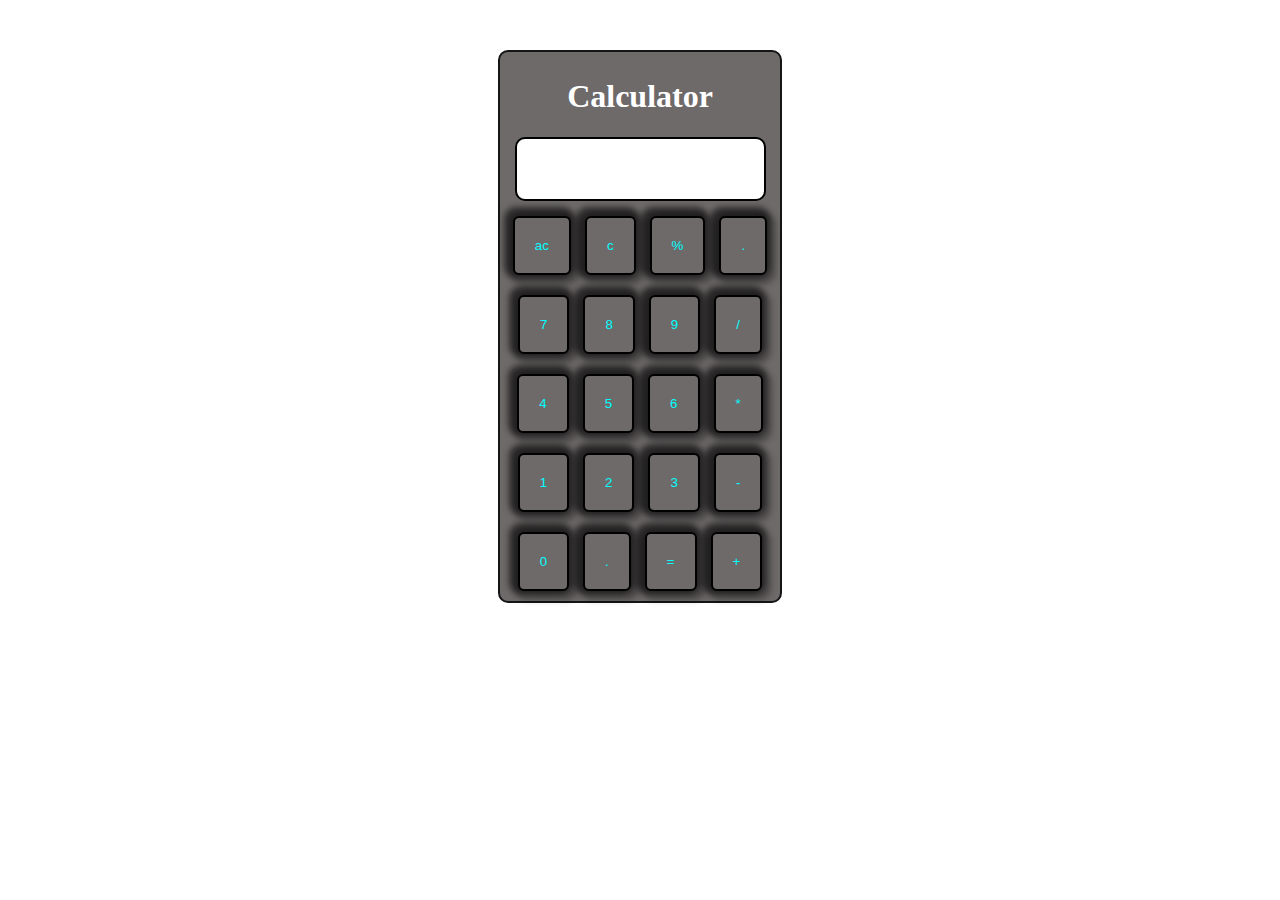
<file: Basic calculator/index.html>
<!DOCTYPE html>
<html lang="en">
<head>
    <meta charset="UTF-8">
    <meta http-equiv="X-UA-Compatible" content="IE=edge">
    <meta name="viewport" content="width=device-width, initial-scale=1.0">
    <title> Calculator </title>
    <style>
        .buttons{
        display: flex;
        flex-direction: column;
        
        margin: auto;
        padding: 5px;
        margin-top: 50px;
        align-items: center;

        /* background-color: rgba(0, 0, 0, 0.3); */
        background-color: rgb(110, 106, 106);
        max-width: 270px;
        max-height: 700px;

        border: 2px solid rgb(21, 21, 21);
        border-radius: 10px;


    }

    .button{
        color: aqua;
        background-color:rgb(110, 106, 106);
        border: 2px solid black; 
        border-radius: 6px;
        cursor: pointer;
        padding-left: 20px;
        padding-top: 20px;
        padding-bottom: 20px;
        padding-right: 20px;
        margin: 5px;
        box-shadow: -3px -3px 6px 6px rgba(0, 0, 0, 0.6), 3px 3px 6px 6px rgba(0, 0, 0, 0.3);
    }

    .fifthrow{
        text-align: center;
        flex-direction: column;
    
    }

    .firstrow{
        text-align: center;
        margin-top: 10px;
        flex-direction: column;

    
    }

    .secondrow{
        text-align: center;
        margin-top: 10px;
        flex-direction: column;

    }

    .thirdrow{
        text-align: center;
        margin-top: 10px;
        flex-direction: column;
        
    }

    .fourthrow{
        margin-top: 10px;
        text-align: center;
        flex-direction: column;

    }

    .inp{
        font-size: 16px;
        border: 2px solid black;
        border-radius: 10px;
        margin-bottom: 10px;
        padding-top: 10px;
        padding-left: 20px;
        padding-bottom: 10px;
        padding-right: 20px ;
        height: 40px;
}

    </style>
 
</head>
<body>
    
    <div class="buttons">
        <div class="heading">
            <h1 id="headingg"> Calculator </h1>
        
        </div>

        
        <input type="text" class="inp" id="inp">
        
        <div class="fifthrow">
            <button class="button">ac</button>
            <button class="button">c</button>
            <button class="button">%</button>
            <button class="button">.</button>
        </div>
        
        <div class="firstrow"> 
            <button class="button">7</button>
            <button class="button">8</button>
            <button class="button">9</button>
            <button class="button">/</button>
        </div>
        
        <div class="secondrow">
            <button class="button">4</button>
            <button class="button">5</button>
            <button class="button">6</button>
            <button class="button">*</button>
        </div>
        
        <div class="thirdrow">
            <button class="button">1</button>
            <button class="button">2</button>
            <button class="button">3</button>
            <button class="button">-</button>
        </div>
        
        <div class="fourthrow">
            <button class="button">0</button>
            <button class="button">.</button>
            <button class="button">=</button>
            <button class="button">+</button>
        </div>
    </div>
    
    <script>
        let colo_change = document.getElementById('headingg'); //accessing an element by id
        colo_change.style.color = "white"; //changing the color of the particular id 
 

        let str = " ";
        let buttons = document.querySelectorAll('.button') //selecting every element with class button
        Array.from(buttons).forEach((item) => { //creating array from the all the accessed elements and usig a for each loop
            item.addEventListener('click', (e)=>{ //adding a event listener on click
                if(e.target.innerHTML == '='){ //if equal sign is pressed, evaluating the string
                    str = eval( document.getElementById('inp').value); 
                    document.getElementById('inp').value = str; //displaying the result 
                }
                else if(e.target.innerHTML == 'c'){ //condition for clearing the display screen
                    document.getElementById('inp').value = document.getElementById('inp').value.slice(0,-1); // backspace
                }
                else if(e.target.innerHTML == 'ac'){ //condition for cal turn off notification
                   document.getElementById('inp').value = "";
                }
                else{
                    console.log(e.target); //inserting the operands and operators on the screen
                    document.getElementById('inp').value += e.target.innerHTML; 
                }
            
            })  
        })
    </script>
    
</body>
</html>
</file>
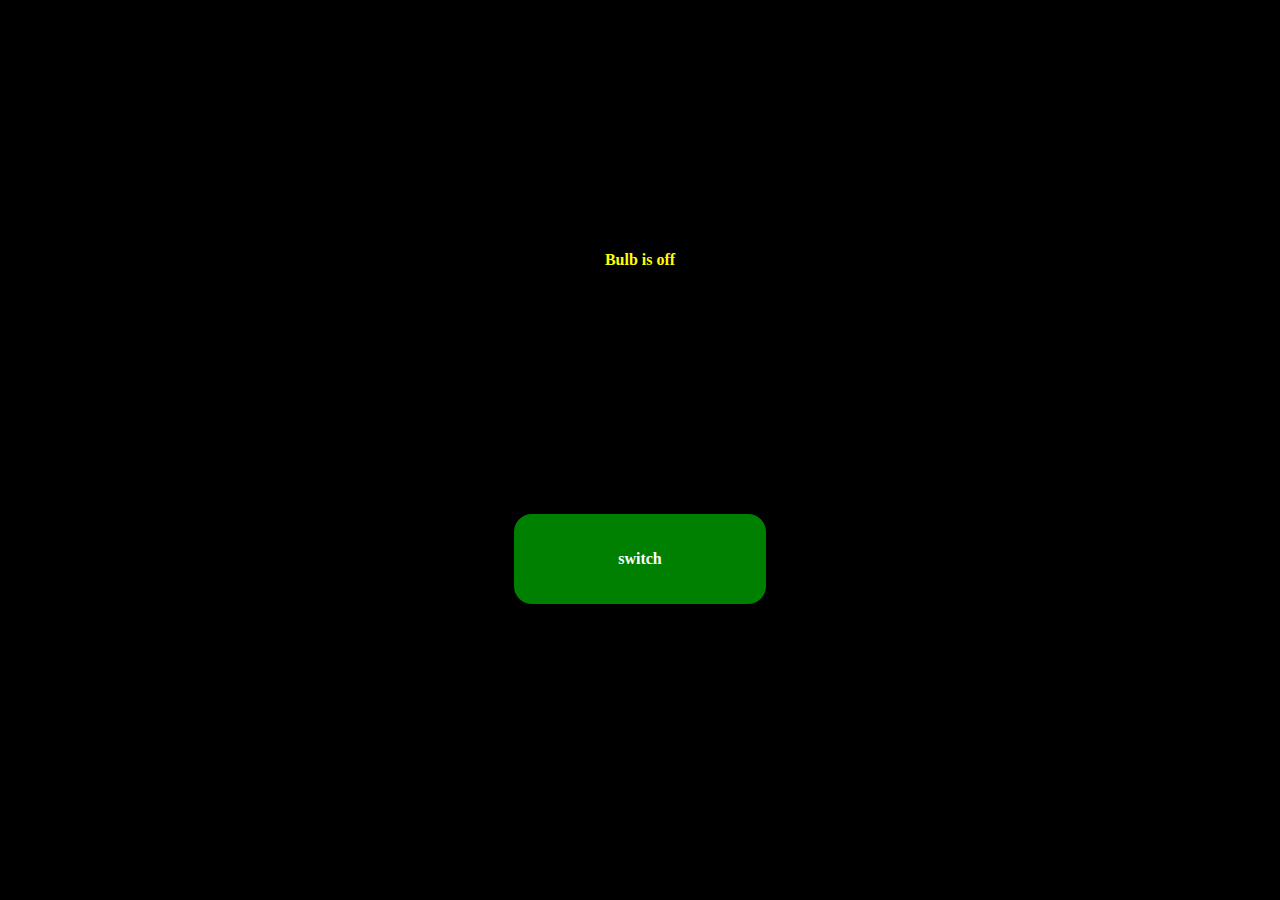
<file: swtich on the light/index.html>
<!DOCTYPE html>
<html lang="en">
<head>
    <meta charset="UTF-8">
    <meta name="viewport" content="width=device-width, initial-scale=1.0">
    <title>Document</title>
    <link rel="stylesheet" href="style.css">
</head>
<body>
<div class="main">
    <div class="bulb" id="bulb">Bulb is off</div>
    <div class="switch" id="switch">  switch </div>
    <script src="app.js"></script>
</div>
</body>
</html>
</file>
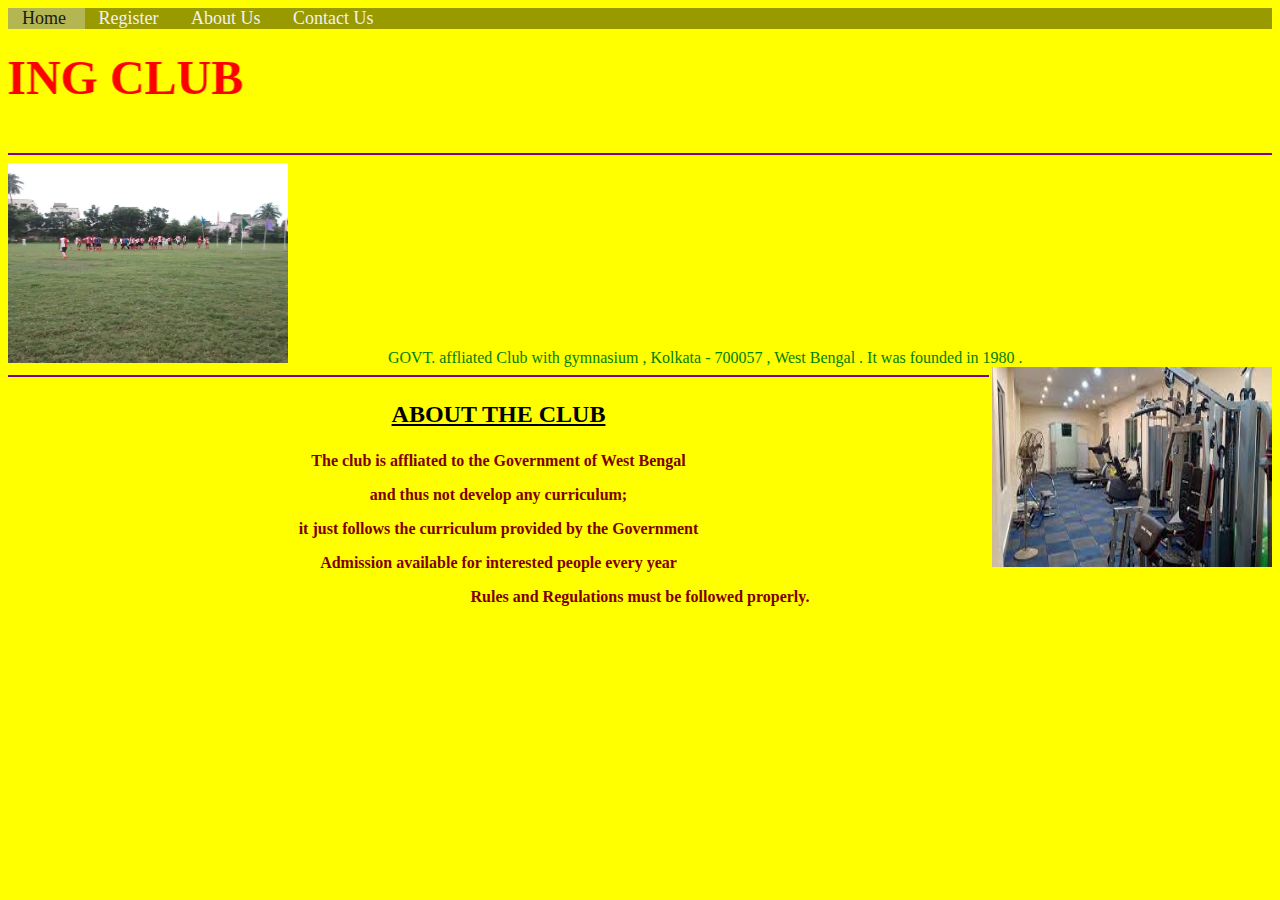
<file: ASC basic website (html,css)/asc basic.html>
<html>
    <head>
        <title>
            Ariadaha Sporting Club
        </title>
    </head>
        <style>

            .top
            {
                overflow: hidden ;
                background-color: rgba(0, 0, 0 , 0.4) ;
            }
    
            .top a 
            {
                float: initial ;
                color: #f2f2f2 ;
                text-align: center ;
                padding: 12px 14px ; 
                text-decoration: none ; 
                font-size: 18px ;
            }
            
            .top a:hover

            {
                background-color: #ddd ;
                color: black ;
            }
            
            .top a.active

            {
                background-color: #b4b652 ;
                color: rgb(25, 26, 25) ;
            }
        </style>

    <body bgcolor="YELLOW">
        <script>
            alert(" Hi ! Member :) ");
        </script>

        <div class="top">
            <a class="active" href="#home"> Home </a>
            <a href="http://127.0.0.1:5500/employee%20form/form.html" target="_main"> Register </a>
            <a href="https://www.justdial.com/Kolkata/Ariadaha-Sporting-Club-Ariadaha/033PXX33-XX33-180831210901-I5X1_BZDET" target="_main"> About Us </a>
            <a href="https://www.facebook.com/Ariadahasportingclub/" target="_main"> Contact Us </a>
        </div>

       <H1><FONT size=28 COLOR="RED"><marquee direction=right scrollamount=30 scrolldelay=5>WELCOME TO ARIADAHA SPORTING CLUB</marquee><P ALIGN=CENTER></P></FONT></H1> 
       <hr color="PURPLE">
       <img src="field.webp" height="200" width="280">
       <FONT COLOR="GREEN">&nbsp&nbsp&nbsp&nbsp&nbsp&nbsp&nbsp&nbsp&nbsp&nbsp&nbsp&nbsp&nbsp&nbsp&nbsp
           &nbsp&nbsp&nbsp&nbsp&nbsp&nbsp&nbsp GOVT.   affliated    Club   with   gymnasium ,  Kolkata  -  700057  ,  West Bengal .  It   was   founded  in   1980 . </FONT>
       <img src="gym.jpg" height="200" width="280" face="arial" align="right">
       <hr color="PURPLE">
       <h2><ins><P ALIGN=CENTER>ABOUT THE CLUB</P></ins></h2>
       <font color="maroon"><p align=center><b>The club is affliated to the Government of West Bengal</b></p></font>
       <font color="maroon"><p align=center><b>and thus not develop any curriculum;</b></p></font>
       <font color="maroon"><p align=center><b>it just follows the curriculum provided by the Government</b></p></font>
       <font color="maroon"><p align=center><b>Admission available for interested people every year</b> </p></font>
       <font color="maroon"><p align=center><b>Rules and Regulations must be followed properly.</b></p></font>
    </body>
</html>
</file>
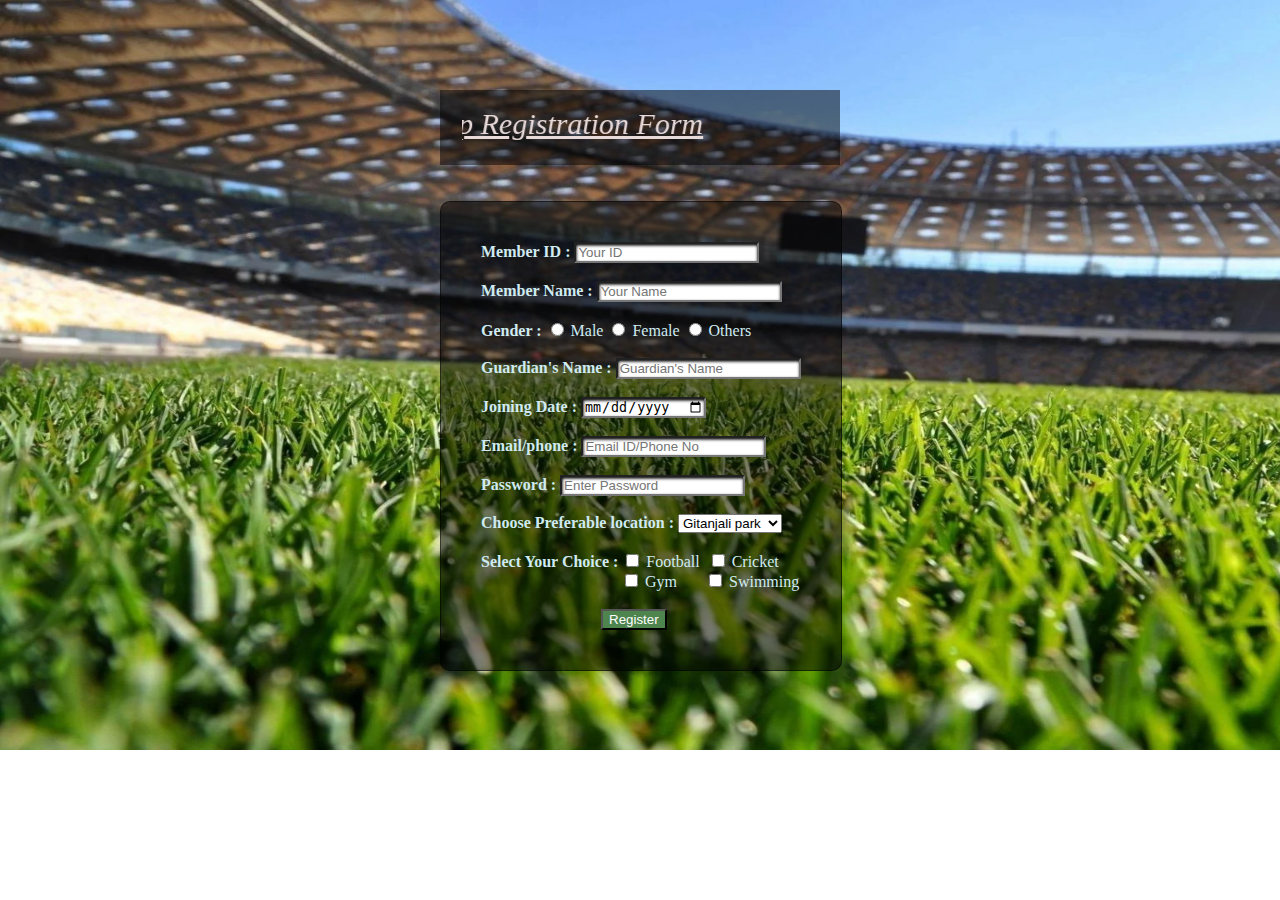
<file: ASC basic website (html,css)/Membership form for ASC basic.html>
<!DOCTYPE html>
<html>
    <head>
        <title>
            Membership Form
        </title>
        <style>
            body
            {
                background-image: url("field1.jpg") ;
                background-repeat: no-repeat ;
                background-size: 1600px 750px ;

            }
            .top
            {
                overflow: hidden ;
                background-color: rgba(0, 0, 0 , 0.4) ;
            }
    
            .top a 
            {
                float: left;
                color: #f2f2f2;
                text-align: center;
                padding: 12px 14px;
                text-decoration: none;
                font-size: 18px;
            }
            
            .top a:hover
            {
                background-color: #ddd;
                color: black;
            }
            
            .top a.active
            {
                background-color: #b4b652;
                color: rgb(25, 26, 25);
            }
            .h1 
            {
                background-color: rgba(0, 0, 0 , 0.5) ;
                color: rgb(233, 218, 218) ;
                font-size: 30px ;
                text-align: center ;
                padding: 17px 22px ;
            }

            div.main
            {
                width: 400px;
                margin: 90px auto 0px auto ;
            }

            div.registerr
            {
                background-color: rgba(0, 0, 0, 0.5) ;
                width: 100% ;
                height:80% ;
                border-radius: 10px ;
                border: 1px solid rgba(0, 0, 0, 0.5) ;
                color: rgb(207, 235, 241) ;
            }

            form#emp-form
            {
                margin : 40px;
                font-style : bold ;
                
            }

            .emp-form
            {
                max-width: 500px ;
                margin: 2em auto ;
                border: 3px solid = rgb(67, 170, 184) ;
                padding: 0.5rem ;
                margin-bottom: 0.5px;
                
            }

        input#formm
        {
            border: 3px solid = rgb(207, 162, 27) ;
            box-shadow: inset 0.5px 1.5px 3px ;
        }

        #style-submit{

            background-color : rgb(78, 132, 78) ;
            color : white ;
            margin : auto ;
            cursor : pointer ;
            transition : 3s ;
        }
            </style>
     <body>
        
        <div class="main">
        <div class="h1"><marquee direction=right scrollamount=30 scrolldelay=5><ins><i> Membership Registration Form </i></ins></marquee></div>
        <br><br> 
        <div class="registerr">
         <form id="emp-form" method="post"> 
            <label for="EId"><b> Member ID : </b></label> 
            <input type="text" id="formm" name="EId" placeholder="Your ID" class="EId"><br><br> 
            <label for="Ename"><b> Member Name : </b></label>
            <input type="text" id="formm" name="Ename" placeholder="Your Name"><br><br> 

            <b>
                Gender :
            </b> 
        
        <input type = "radio" id = "Male" name = "choice" value = "Male" >
        <label for = "Male"> Male </label>
        <input type = "radio" id = "Female" name = "choice" value = "Female">
        <label for = "Female"> Female </label>
        <input type = "radio" id = "Others" name = "choice" value = "Others" > 
        <label for = "Others"> Others </label><br><br>

          

            <label for="GN"> <b> Guardian's Name : </b></label>
            <input type="text" id="formm" name="GN" placeholder="Guardian's Name"><br><br> 
            <label for="DOJ"> <b>Joining Date : </b></label>
            <input type="date" id="formm" name="DOJ"><br><br> 
            <label for="ep"><b> Email/phone : </b></label>
            <input type="text" id="formm" name="ep" placeholder="Email ID/Phone No"><br><br> 
            <label for="Password"> <b> Password : </b></label>
            <input type="password" id="formm" name="Password" placeholder="Enter Password"><br><br>
        
            <label for="buildings"> <b> Choose Preferable location : </b></label>
            <select name="buildings" id="buildings">
              <option value="GP"> Gitanjali park </option>
              <option value="EG"> eden gardens </option>
              <option value="GV"> Green view </option>
              <option value="CB">colombo</option>
            </select><br><br>

            <label><b> Select Your Choice : </b></label>
            <input type="checkbox" name="Choice" id="Choice">
            <span id="choice"> Football  </span>
            &nbsp;<input type="checkbox" name="Choice" id="Choice">
            <span id="Choice"> Cricket </span>
            &nbsp;&nbsp;&nbsp;&nbsp;&nbsp;&nbsp;&nbsp;&nbsp;&nbsp;&nbsp;&nbsp;&nbsp;&nbsp;&nbsp;&nbsp;&nbsp;&nbsp;&nbsp;&nbsp;&nbsp;&nbsp;&nbsp;&nbsp;&nbsp;&nbsp;&nbsp;&nbsp;&nbsp;&nbsp;&nbsp;&nbsp;&nbsp;&nbsp;&nbsp;
            <input type="checkbox" name="choice" id="choice">
            <span id="Gender"> Gym </span> 
            &nbsp;&nbsp;&nbsp;&nbsp;&nbsp;
            <input type="checkbox" name="choice" id="choice">
            <span id="choice"> Swimming </span><br><br>
            &nbsp;&nbsp;&nbsp;&nbsp;&nbsp;&nbsp;&nbsp;&nbsp;&nbsp;&nbsp;&nbsp;&nbsp;&nbsp;   
            &nbsp;&nbsp;&nbsp;&nbsp;&nbsp;&nbsp;&nbsp;&nbsp;&nbsp;&nbsp;&nbsp;&nbsp;&nbsp;&nbsp;
            &nbsp;<input type = "submit" value = "Register" id = "style-submit" >
        </form>
         </div>
        </div>
     </body>   
</html>
</file>
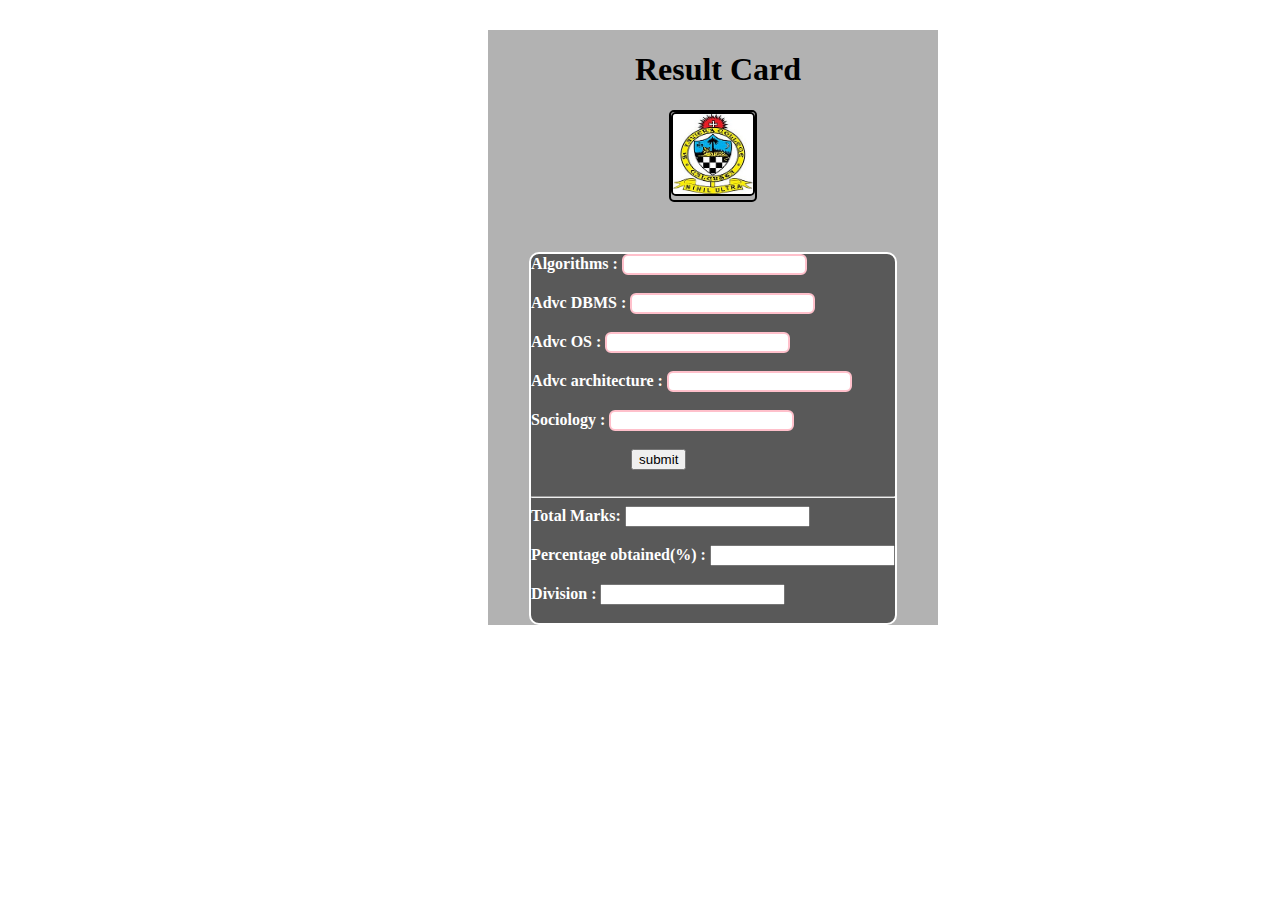
<file: Resul card/result.html>
<!DOCTYPE html>
<html lang="en">
<head>
    <meta charset="UTF-8">
    <meta http-equiv="X-UA-Compatible" content="IE=edge">
    <meta name="viewport" content="width=device-width, initial-scale=1.0">
    <title> Result card </title>
    <style>
        .heading{
            color: black;
            stroke: aqua;
            margin-left: 10px;
        }

        .logo{
            border: 2px solid black;
            border-radius: 5px;
        }

        .whole1{
            margin-top: 30px;
            display: flex;
            flex-direction: column;
            align-items: center;
            background-color: rgba(0,0,0,0.3);
            max-width: 450px;
            margin-left: 480px;
        }

        .whole2{
            border: 2px solid white;
            border-radius: 10px;
            background-color: rgba(0,0,0,0.5);
            display: flex;
            flex-direction: column;
            align-items: center;
            margin-top: 50px;
            color: white;
        }

        .sub{
            cursor: pointer;
            margin-left: 100px;
        }

        .inp_sub{
            border: 2px solid pink;
            border-radius: 6px;
            cursor: pointer;
        }
    </style>
    <script>
        function cal_marks()
        {
            marks1 = Number(document.f1.sub1.value);
            marks2 = Number(document.f1.sub2.value);
            marks3 = Number(document.f1.sub3.value);
            marks4 = Number(document.f1.sub4.value);
            marks5 = Number(document.f1.sub5.value);

            
            
            total = marks1 + marks2 + marks3 + marks4+ marks5;
            document.f1.total.value = total; 

            perc = (total/500) * 100;
            document.f1.per.value = perc; 
            if( perc > 65)
            {
                div = '1st'
                document.bgColor = 'pink';
            }
            else if( perc > 55){
                div = '2nd'
                document.bgColor = 'cyan';
            }
            else if( perc > 40){
                div = '3rd'
                document.bgColor = 'green';
            }
            else
            {
                div = 'fail'
                document.bgColor = 'white';
                
            }
            document.f1.divi.value = div;

            
        }
    </script>
</head>
<body>
    <div class="whole1" id = "whole1">
        <center><h1 class="heading"> Result Card </h1></center>
        <div class="logo">
            <img src="logo.jpg" height="80px" width="80px" class="logo">
        </div>
    
        <div class="whole2" id="whole2" >
        <form name="f1">
           <b>Algorithms :</b> 
           <input type="text" name="sub1" class="inp_sub"><br><br>
           <b>Advc DBMS : </b> 
           <input type="text" name="sub2" class="inp_sub"><br><br>
           <b>Advc OS :</b> 
           <input type="text" name="sub3" class="inp_sub"><br><br>
           <b>Advc architecture :</b>
           <input type="text" name="sub4" class="inp_sub"><br><br>
           <b>Sociology :</b>
           <input type="text" name="sub5" class="inp_sub"><br><br>
           
           <input type="button" value = "submit" onclick="cal_marks()" class="sub"><br><br>
           <hr>
           <b> Total Marks: </b>
           <input type="text" name="total"><br><br>
           <b> Percentage obtained(%) : </b>
           <input type="text" name="per"><br><br>
           <b> Division : </b>
           <input type="text" name="divi"><br><br>
           
   
       </form>
    </div>
    </div>
    
</body>
</html>
</file>
<file: swtich on the light/style.css>
body{
    background-color: black;
}
.main{
    display: flex;
    flex-direction: column;
    align-items: center;
    /* background-color: black; */
}

.bulb{
    height: 400px;
    width: 400px;
    border: 2px solid black;
    background-color: black;
    color: yellow;
    border-radius: 50%;
    margin: 50px;
    display: flex;
    text-align: center;
    justify-content: center;
    align-items: center;
    font-weight: bold;
}

.switch{
    /* flex: 1; */
    /* width: 100px; */
    /* height: 50px; */
    width: 20%;
    height: 10vh;
    border: 2px solid black;
    border-radius: 20px;
    text-align: center;
    align-items: center;
    display: flex;
    font-weight: bold;
    justify-content: center;
    background-color:green;
    color: white;
    cursor: pointer;
}
</file>
